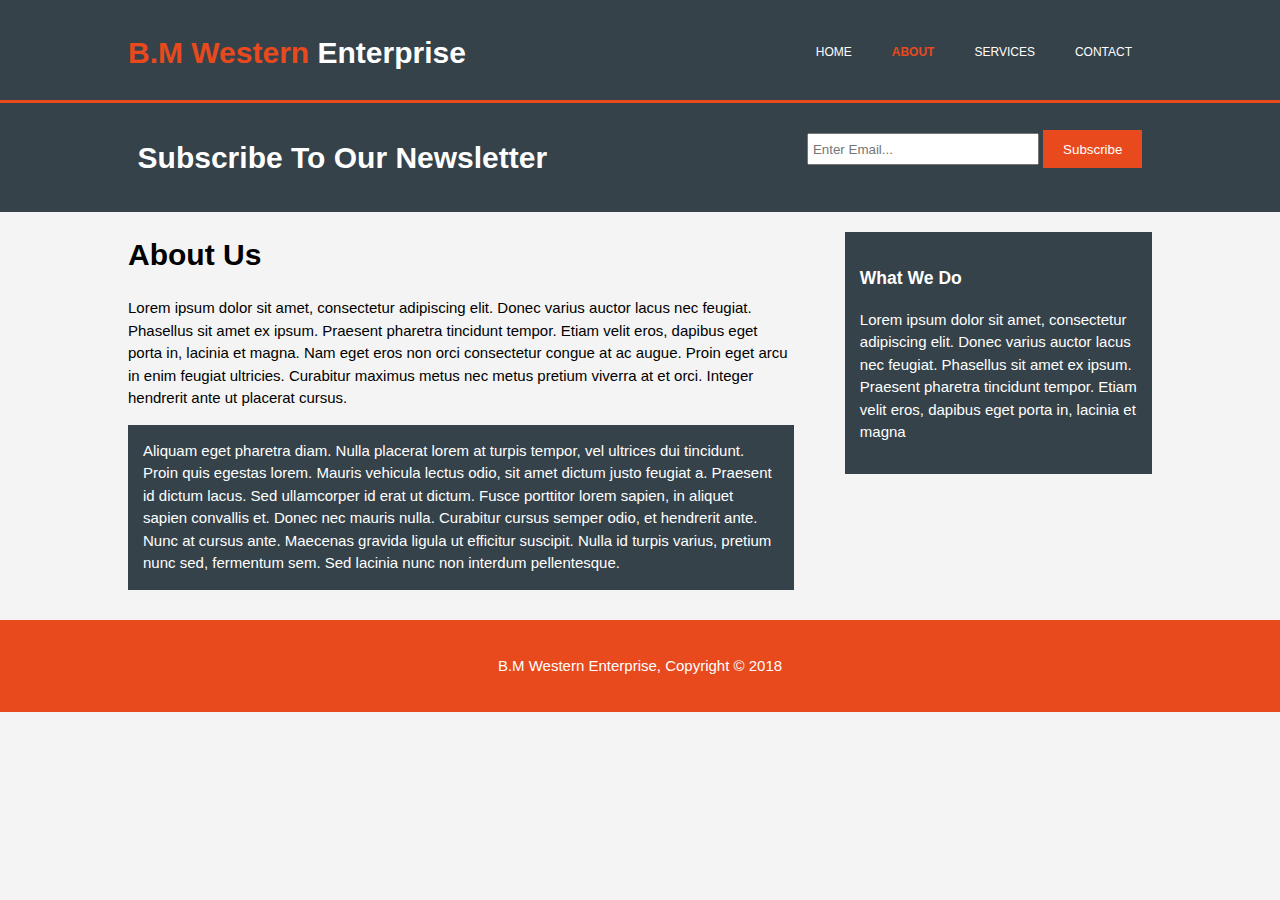
<file: about.html>
﻿<!DOCTYPE html>
<html>

<head>
    <meta charset="utf-8">
    <meta name="viewport" content="width=device-width">
    <meta name="description" content="Real Estate company">
    <meta name="keywords" content="Building and production of blocks">
    <meta name="author" content="Fragoso">
    <title>B. M Western Enterprise | Welcome</title>
    <link rel="stylesheet" href="css/style.css">
</head>

<body>
    <header>
        <div class="container">
            <div id="branding">
                <h1><span class="highlight">B.M Western</span> Enterprise</h1>
            </div>
            <nav>
                <ul>
                    <li><a href="index.html">Home</a></li>
                    <li class="current"><a href="about.html">About</a></li>
                    <li><a href="services.html">Services</a></li>
                    <li><a href="contact.html">Contact</a></li>
                </ul>
            </nav>
        </div>
    </header>

    <section id="newsletter">
        <div class="container">
            <h1>Subscribe To Our Newsletter</h1>
            <form>
                <input type="email" placeholder="Enter Email...">
                <button type="submit" class="button_1">Subscribe</button>
            </form>
        </div>
    </section>

    <section id="main">
        <div class="container">
            <article id="main-col">
                <h1 class="page-title">About Us</h1>
                <p>
                    Lorem ipsum dolor sit amet, consectetur adipiscing elit. Donec varius auctor lacus nec feugiat.
                    Phasellus sit amet ex ipsum. Praesent pharetra tincidunt tempor. Etiam velit eros, dapibus eget
                    porta in, lacinia et magna. Nam eget eros non orci consectetur
                    congue at ac augue. Proin eget arcu in enim feugiat ultricies. Curabitur maximus metus nec metus
                    pretium viverra at et orci. Integer hendrerit ante ut placerat cursus.
                </p>
                <p class="dark">
                    Aliquam eget pharetra diam. Nulla placerat lorem at turpis tempor, vel ultrices dui tincidunt. Proin
                    quis egestas lorem. Mauris vehicula lectus odio, sit amet dictum justo feugiat a. Praesent id dictum
                    lacus. Sed ullamcorper id erat ut dictum. Fusce porttitor
                    lorem sapien, in aliquet sapien convallis et. Donec nec mauris nulla. Curabitur cursus semper odio,
                    et hendrerit ante. Nunc at cursus ante. Maecenas gravida ligula ut efficitur suscipit. Nulla id
                    turpis varius, pretium nunc sed, fermentum
                    sem. Sed lacinia nunc non interdum pellentesque.
                </p>
            </article>

            <aside id="sidebar">
                <div class="dark">
                    <h3>What We Do</h3>
                    <p>Lorem ipsum dolor sit amet, consectetur adipiscing elit. Donec varius auctor lacus nec feugiat.
                        Phasellus sit amet ex ipsum. Praesent pharetra tincidunt tempor. Etiam velit eros, dapibus eget
                        porta in, lacinia et magna</p>
                </div>
            </aside>
        </div>
    </section>

    <footer>
        <p>B.M Western Enterprise, Copyright &copy; 2018</p>
    </footer>
</body>

</html>
</file>
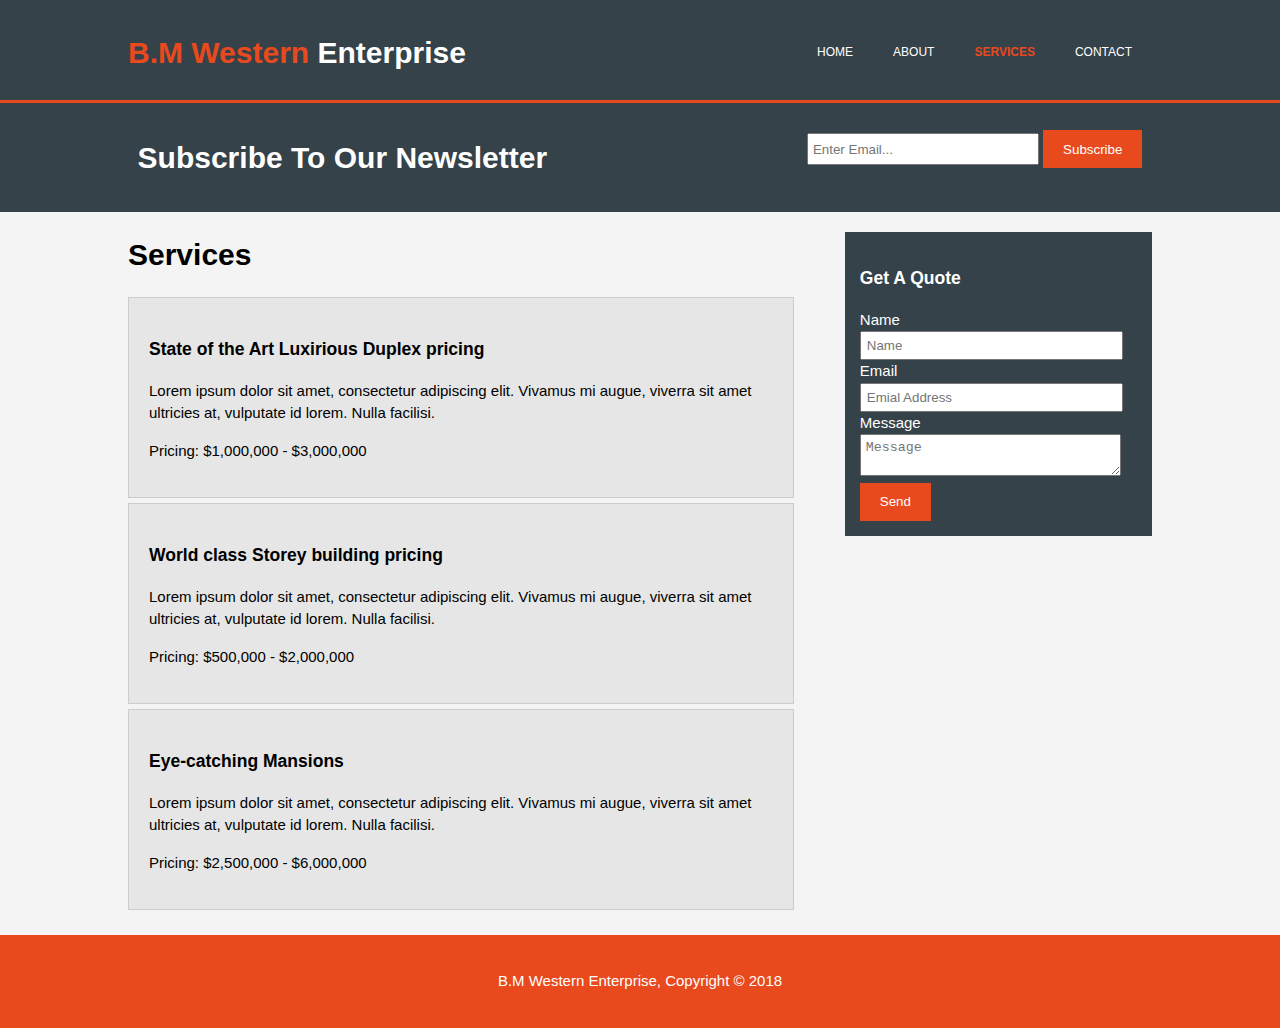
<file: services.html>
﻿<!DOCTYPE html>
<html>

<head>
  <meta charset="utf-8">
  <meta name="viewport" content="width=device-width">
  <meta name="description" content="Real Estate company">
  <meta name="keywords" content="Building and production of blocks">
  <meta name="author" content="Fragoso">
  <title>B. M Western Enterprise| Services</title>
  <link rel="stylesheet" href="css/style.css">
</head>

<body>
  <header>
    <div class="container">
      <div id="branding">
        <h1><span class="highlight">B.M Western</span> Enterprise</h1>
      </div>
      <nav>
        <ul>
          <li><a href="index.html">Home</a></li>
          <li><a href="about.html">About</a></li>
          <li class="current"><a href="services.html">Services</a></li>
          <li><a href="Contact.html">Contact</a></li>
        </ul>
      </nav>
    </div>
  </header>

  <section id="newsletter">
    <div class="container">
      <h1>Subscribe To Our Newsletter</h1>
      <form>
        <input type="email" placeholder="Enter Email...">
        <button type="submit" class="button_1">Subscribe</button>
      </form>
    </div>
  </section>

  <section id="main">
    <div class="container">
      <article id="main-col">
        <h1 class="page-title">Services</h1>
        <ul id="services">
          <li>
            <h3>State of the Art Luxirious Duplex pricing</h3>
            <p>Lorem ipsum dolor sit amet, consectetur adipiscing elit. Vivamus mi augue, viverra sit amet ultricies at,
              vulputate id lorem. Nulla facilisi.</p>
            <p>Pricing: $1,000,000 - $3,000,000</p>
          </li>
          <li>
            <h3>World class Storey building pricing</h3>
            <p>Lorem ipsum dolor sit amet, consectetur adipiscing elit. Vivamus mi augue, viverra sit amet ultricies at,
              vulputate id lorem. Nulla facilisi.</p>
            <p>Pricing: $500,000 - $2,000,000</p>
          </li>
          <li>
            <h3>Eye-catching Mansions</h3>
            <p>Lorem ipsum dolor sit amet, consectetur adipiscing elit. Vivamus mi augue, viverra sit amet ultricies at,
              vulputate id lorem. Nulla facilisi.</p>
            <p>Pricing: $2,500,000 - $6,000,000</p>
          </li>
        </ul>
      </article>

      <aside id="sidebar">
        <div class="dark">
          <h3>Get A Quote</h3>
          <form class="quote">
            <div>
              <label>Name</label><br>
              <input type="text" placeholder="Name">
            </div>
            <div>
              <label>Email</label><br>
              <input type="email" placeholder="Emial Address">
            </div>
            <div>
              <label>Message</label><br>
              <textarea placeholder="Message"></textarea>
            </div>
            <button class="button_1" type="submit">Send</button>
          </form>
        </div>
      </aside>
    </div>
  </section>

  <footer>
    <p>B.M Western Enterprise, Copyright &copy; 2018</p>
  </footer>
</body>

</html>
</file>
<file: css/style.css>
body{
  font: 15px/1.5 Arial, Helvetica,sans-serif;
  padding:0;
  margin:0;
  background-color:#f4f4f4;
}

/* Global */
.container{
  width:80%;
  margin:auto;
  overflow:hidden;
}

ul{
  margin:0;
  padding:0;
}

.button_1{
  height:38px;
  background:#e8491d;
  border:0;
  padding-left: 20px;
  padding-right:20px;
  color:#ffffff;
}

.dark{
  padding:15px;
  background:#35424a;
  color:#ffffff;
  margin-top:10px;
  margin-bottom:10px;
}

/* Header **/
header{
  background:#35424a;
  color:#ffffff;
  padding-top:30px;
  min-height:70px;
  border-bottom:#e8491d 3px solid;
}

header a{
  color:#ffffff;
  text-decoration:none;
  text-transform: uppercase;
  font-size:12px;
}

header li{
  float:left;
  display:inline;
  padding: 0 20px 0 20px;
}

header #branding{
  float:left;
}

header #branding h1{
  margin:0;
}

header nav{
  float:right;
  margin-top:10px;
}

header .highlight, header .current a{
  color:#e8491d;
  font-weight:bold;
}

header a:hover{
  color:#cccccc;
  font-weight:bold;
}

/* Showcase */
#showcase{
  min-height:400px;
  background:url('img/showcase.jpg') no-repeat 0 -400px;
  text-align:center;
  color:#ffffff;
}

#showcase h1{
  margin-top:100px;
  font-size:55px;
  margin-bottom:10px;
}

#showcase p{
  font-size:20px;
}

/* Newsletter */
#newsletter{
  padding:12px;
  color:#ffffff;
  background:#35424a
}

#newsletter h1{
  float:left;
}

#newsletter form {
  float:right;
  margin-top:15px;
}

#newsletter input[type="email"]{
  padding:4px;
  height:20px;
  width:220px;
}

/* Boxes */
#boxes{
  margin-top:20px;
}

#boxes .box{
  float:left;
  text-align: center;
  width:30%;
  padding:10px;
}

#boxes .box img{
  width:90px;
}

/* Sidebar */
aside#sidebar{
  float:right;
  width:30%;
  margin-top:10px;
}

aside#sidebar .quote input, aside#sidebar .quote textarea{
  width:90%;
  padding:5px;
}

/* Main-col */
article#main-col{
  float:left;
  width:65%;
}

/* Services */
ul#services li{
  list-style: none;
  padding:20px;
  border: #cccccc solid 1px;
  margin-bottom:5px;
  background:#e6e6e6;
}

footer{
  padding:20px;
  margin-top:20px;
  color:#ffffff;
  background-color:#e8491d;
  text-align: center;
}

/* Media Queries */
@media(max-width: 768px){
  header #branding,
  header nav,
  header nav li,
  #newsletter h1,
  #newsletter form,
  #boxes .box,
  article#main-col,
  aside#sidebar{
    float:none;
    text-align:center;
    width:100%;
  }

  header{
    padding-bottom:20px;
  }

  #showcase h1{
    margin-top:40px;
  }

  #newsletter button, .quote button{
    display:block;
    width:100%;
  }

  #newsletter form input[type="email"], .quote input, .quote textarea{
    width:100%;
    margin-bottom:5px;
  }
}
</file>
